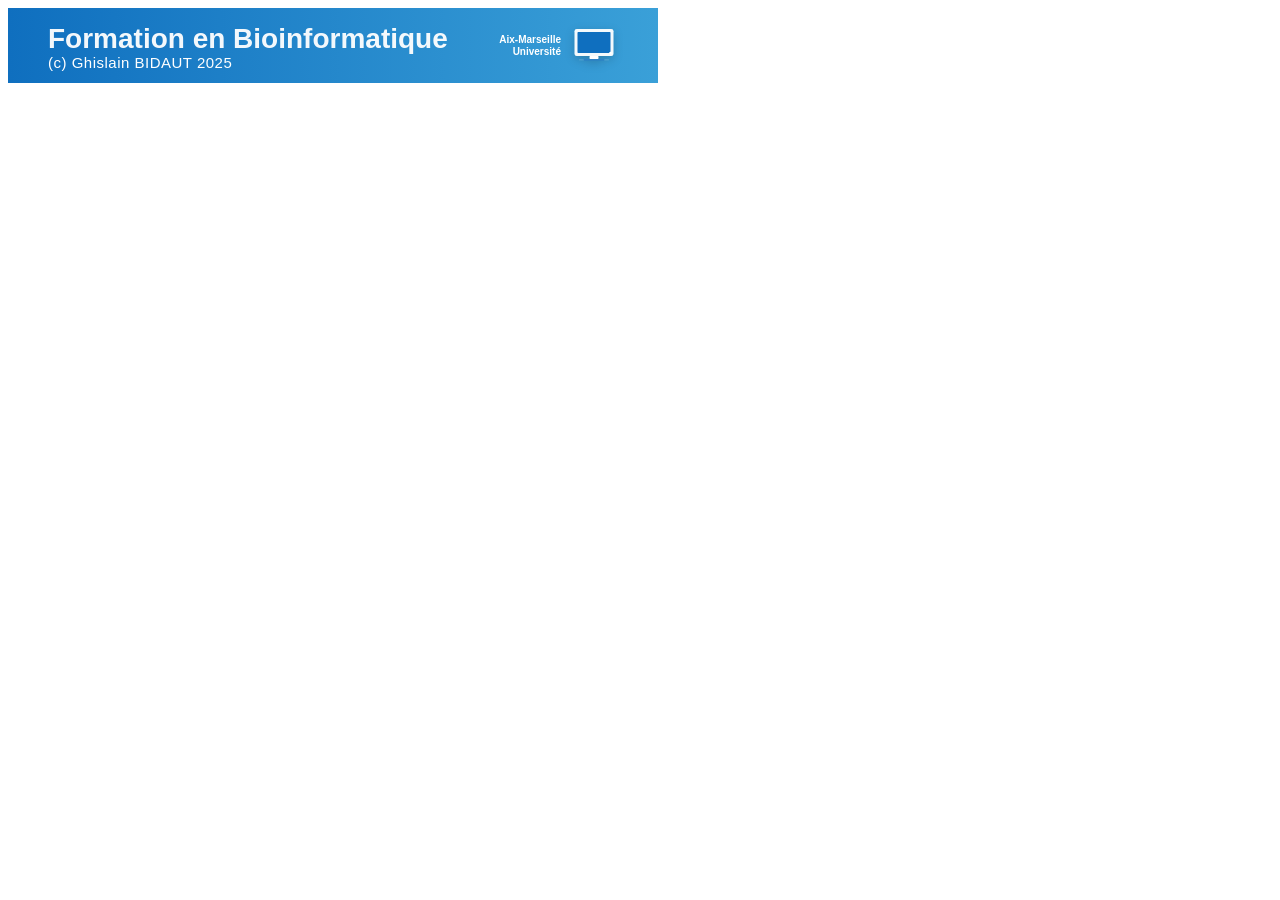
<file: bandeau_logo.html>
<!doctype html>
<html lang="fr">
<head>
<meta charset="utf-8" />
<meta name="viewport" content="width=device-width,initial-scale=1" />
<title>Bandeau Logo</title>
<style>
  /* Conteneur fixe aux dimensions demandées */
  .banner {
    width: 3000px;
    height: 400px;
    box-sizing: border-box;
    display: flex;
    align-items: center;
    justify-content: space-between;
    padding: 40px 80px;
    /* Fond : modifiable facilement */
    background: linear-gradient(90deg, #0f6fbf 0%, #3aa0d8 100%);
    color: #ffffff;
    font-family: "Helvetica Neue", Arial, sans-serif;
    overflow: hidden;
  }

  /* Zone texte */
  .banner .text {
    display: flex;
    flex-direction: column;
    gap: 6px;
    line-height: 1;
  }

  .banner .name {
    font-size: 30px;
    font-weight: 500;
    letter-spacing: 1px;
    margin: 0;
  }

  .banner .subtitle {
    font-size: 24px;
    font-weight: 600;
    opacity: 0.95;
    margin: 0;
  }

  .banner .meta {
    font-size: 56px;
    font-weight: 800;
    opacity: 0.95;
    margin-top: 8px;
  }

  /* Icône + encadrement droit */
  .banner .icon {
    display: flex;
    align-items: center;
    gap: 18px;
  }

  .label-univ {
    font-size: 20px;
    font-weight: 700;
    text-align: right;
  }

  /* Taille de l'icône ordinateur */
  .computer {
    width: 96px;
    height: auto;
    display: block;
    filter: drop-shadow(0 6px 10px rgba(0,0,0,0.18));
  }

  /* Responsive pour affichage dans un navigateur (si réduit) */
  @media (max-width: 1400px) {
    .banner {
      transform: scale(0.5);
      transform-origin: left top;
      width: 1300px;
      height: 150px;
    }
  }
</style>
</head>
<body>
  <div class="banner" role="img" aria-label="Bandeau de la formation Bioinformatique 2025">
    <div class="text">
      <div class="meta">Formation en Bioinformatique</div>
      <h1 class="name">(c) Ghislain BIDAUT 2025</h1>
  <!--    <h2 class="subtitle">Aix Marseille Université</h2> -->
    </div>

    <div class="icon" aria-hidden="false">
      <div class="label-univ">Aix-Marseille<br>Université</div>

      <!-- Petit ordinateur en SVG (modifiable) -->
      <svg class="computer" viewBox="0 0 64 64" xmlns="http://www.w3.org/2000/svg" role="img" aria-label="icône ordinateur">
        <rect x="6" y="10" width="52" height="36" rx="3" ry="3" fill="#ffffff" opacity="0.95"/>
        <rect x="10" y="14" width="44" height="28" rx="1" ry="1" fill="#0f6fbf"/>
        <rect x="26" y="46" width="12" height="4" rx="1" ry="1" fill="#ffffff"/>
        <rect x="18" y="50" width="28" height="2" rx="1" ry="1" fill="#0f6fbf"/>
        <circle cx="54" cy="42" r="1.8" fill="#ffffff" />
        <!-- clavier -->
        <rect x="12" y="50" width="40" height="2" rx="0.8" ry="0.8" fill="#ffffff" opacity="0.12"/>
      </svg>
    </div>
  </div>
</body>
</html>
</file>
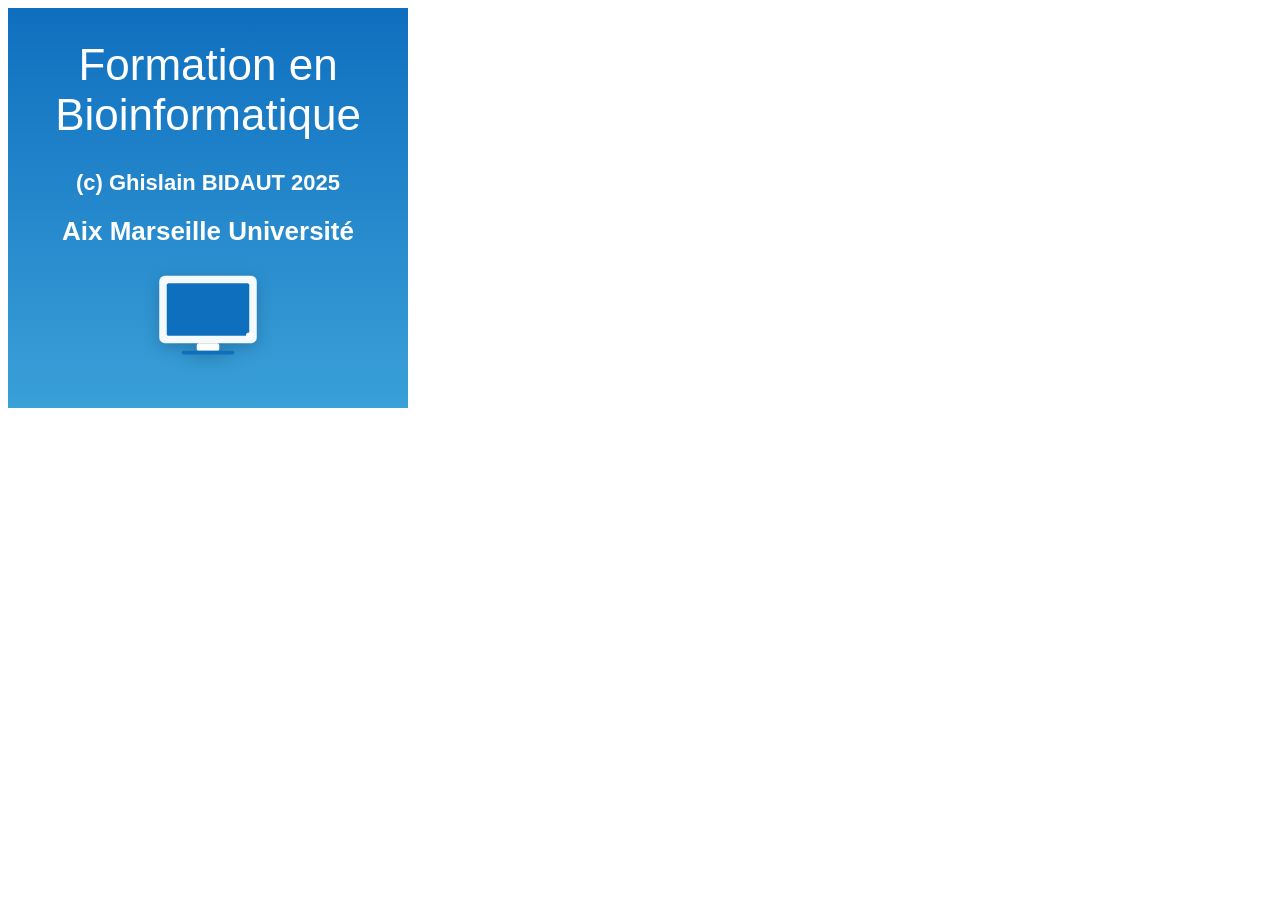
<file: logo_formation.html>
<!doctype html>
<html lang="fr">
<head>
<meta charset="utf-8" />
<meta name="viewport" content="width=device-width,initial-scale=1" />
<title>Bandeau 600x600</title>
<style>
  .banner {
    width: 400px;
    height: 400px;
    box-sizing: border-box;
    display: flex;
    flex-direction: column; /* contenu en colonne */
    align-items: center;
    justify-content: center;
    padding: 20px;
    background: linear-gradient(180deg, #0f6fbf 0%, #3aa0d8 100%);
    color: #ffffff;
    font-family: "Helvetica Neue", Arial, sans-serif;
    text-align: center;
  }

  .name {
    font-size: 22px;
    font-weight: 800;
    margin: 0 0 20px 0;
  }

  .subtitle {
    font-size: 26px;
    font-weight: 600;
    margin: 0 0 10px 0;
  }

  .meta {
    font-size: 44px;
    font-weight: 500;
    margin-bottom: 30px;
  }

  .computer {
    width: 120px;
    height: auto;
    display: block;
    filter: drop-shadow(0 4px 8px rgba(0,0,0,0.2));
  }
</style>
</head>
<body>
  <div class="banner">
    <div class="meta">Formation en Bioinformatique</div>
    <h1 class="name">(c) Ghislain BIDAUT 2025</h1>
    <h2 class="subtitle">Aix Marseille Université</h2>
    
    <!-- Icône ordinateur -->
    <svg class="computer" viewBox="0 0 64 64" xmlns="http://www.w3.org/2000/svg" role="img" aria-label="icône ordinateur">
      <rect x="6" y="10" width="52" height="36" rx="3" ry="3" fill="#ffffff" opacity="0.95"/>
      <rect x="10" y="14" width="44" height="28" rx="1" ry="1" fill="#0f6fbf"/>
      <rect x="26" y="46" width="12" height="4" rx="1" ry="1" fill="#ffffff"/>
      <rect x="18" y="50" width="28" height="2" rx="1" ry="1" fill="#0f6fbf"/>
      <circle cx="54" cy="42" r="1.8" fill="#ffffff" />
    </svg>
  </div>
</body>
</html>
</file>
